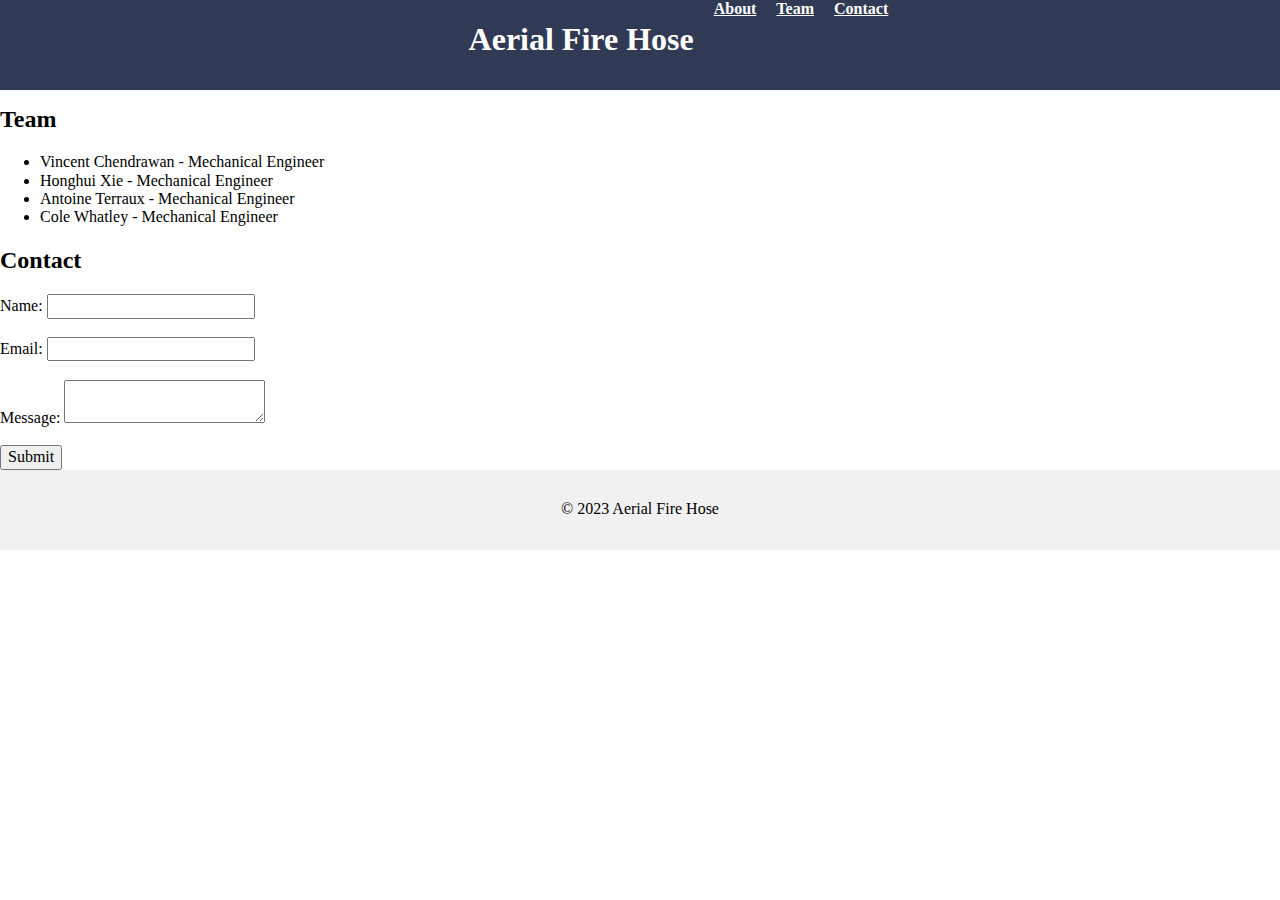
<file: aerial_fire_hose.html>
<!DOCTYPE html>
<html lang="en">
<head>
	<title>Aerial Fire Hose</title>
	<meta charset="UTF-8">
	<meta name="viewport" content="width=device-width, initial-scale=1.0">
    <link rel="stylesheet" href="style.css">
</head>
<body>
	<header class="darkened">
		<h1>Aerial Fire Hose</h1>
		<nav class="navbar navbar-expand-lg fixed-top navbarScroll">
			<div class="collapse navbar-collapse" id="navbarSupportedContent">
                <ul class="header-menu scroll-no d-none d-md-flex navbar-right">
					<li><a href="#about">About</a></li>
					<li><a href="#team">Team</a></li>
					<li><a href="#contact">Contact</a></li>
				</ul>
			</div>
		</nav>
	</header>
	
	<main>
		<section id="about">
			<h2>About</h2>
			<p>Aerial Fire Hose is a graduate capstone project to build
                a two-drone system to carry a heavy fire hose by incorporating PID-CBF control algorithm
            </p>
		<section id="team">
			<h2>Team</h2>
			<ul>
				<li>Vincent Chendrawan - Mechanical Engineer</li>
				<li>Honghui Xie - Mechanical Engineer</li>
				<li>Antoine Terraux - Mechanical Engineer</li>
                <li>Cole Whatley - Mechanical Engineer</li>
			</ul>
		</section>
		
		<section id="contact">
			<h2>Contact</h2>
			<form>
				<label for="name">Name:</label>
				<input type="text" id="name" name="name"><br><br>
				
				<label for="email">Email:</label>
				<input type="email" id="email" name="email"><br><br>
				
				<label for="message">Message:</label>
				<textarea id="message" name="message"></textarea><br><br>
				
				<input type="submit" value="Submit">
			</form>
		</section>
	</main>
	
	<footer>
		<p>&copy; 2023 Aerial Fire Hose</p>
	</footer>
</body>
</html>
</file>
<file: style.css>
/* hero background image */
.bgimage {
    height:100vh;
    background: url('pictures/bgImage.jpg');
    background-color: #edf2f7;
    background-size:cover;
    position:relative;
    color: #000;
}
/* text css above hero image*/
.hero_title {
    font-size: 4.5rem;
    font-family: Georgia;
    color: rgb(13, 18, 57);
}
.hero_desc {
    font-size: 2rem;
    font-family: Georgia;
    color: rgb(13, 18, 57);
}
.hero-text {
    text-align: center;
    position: absolute;
    top: 50%;
    left: 50%;
    transform: translate(-50%, -50%);
    color: rgb(13, 18, 57);
}
.white {
    color: white
}
.Georgia { font-family: Georgia, 'Times New Roman', Times, serif;}

/* about section image css */
.imageAboutPage {
    width: 100%;
}
.selector-for-some-widget {
    box-sizing: content-box;
  }

/* Project Section */
.card {
    box-shadow: 0 4px 8px 0 rgba(0, 0, 0, 0.2);
    margin: 8px;
}
.button {
    border: none;
    outline: 0;
    display: inline-block;
    padding: 8px;
    color: white;
    background-color: #000;
    text-align: center;
    cursor: pointer;
    width: 100%;
  }
  /* social media icons styling */
.social-icons {
    font-size: 36px;
    cursor: pointer;
}
.fa-facebook:hover,.fa-instagram:hover,.fa-twitter:hover,.fa-linkedin:hover, .fa-twitch:hover, .fa-github:hover {
    color: #008000;
}
.fab {
    color: #000000;
}
/* footer styling */
#footer {
    background-color: #808080;
    text-align: center;
}
.scroll-more {
    display: flex;
    align-items: center;
    justify-content: center;
    position: absolute;
    bottom: 0;
    background: #061748;
    width: 100%;
    height: 82px;
}

.fa-chevron-down {
    content: "\f078";
}

.fas {
    -moz-osx-font-smoothing: grayscale;
    -webkit-font-smoothing: antialiased;
    display: inline-block;
    font-style: normal;
    font-variant: normal;
    text-rendering: auto;
    line-height: 1;
}

/* Gatsby */

.slick-list,.slick-slider {
position: relative;
display: block
}

.slick-list {
overflow: hidden;
margin: 0;
padding: 0
}

.slick-list:focus {
outline: none
}

.slick-list.dragging {
cursor: pointer;
cursor: hand
}

.slick-slider .slick-list,.slick-slider .slick-track {
transform: translateZ(0)
}

.slick-track {
position: relative;
top: 0;
left: 0;
display: block;
margin-left: auto;
margin-right: auto
}

.slick-track:after,.slick-track:before {
display: table;
content: ""
}

.slick-track:after {
clear: both
}

.slick-loading .slick-track {
visibility: hidden
}

.slick-slide {
display: none;
float: left;
height: 100%;
min-height: 1px
}

[dir=rtl] .slick-slide {
float: right
}

.slick-slide img {
display: block
}

.slick-slide.slick-loading img {
display: none
}

.slick-slide.dragging img {
pointer-events: none
}

.slick-initialized .slick-slide {
display: block
}

.slick-loading .slick-slide {
visibility: hidden
}

.slick-vertical .slick-slide {
display: block;
height: auto;
border: 1px solid transparent
}

.slick-arrow.slick-hidden {
display: none
}

.slick-loading .slick-list {
background: #fff url([data-uri]) 50% no-repeat
}

@font-face {
font-family: slick;
font-weight: 400;
font-style: normal;
src: url([data-uri]);
src: url([data-uri]?#iefix) format("embedded-opentype"),url([data-uri]) format("woff"),url([data-uri]) format("truetype"),url([data-uri]) format("svg")
}

.slick-next,.slick-prev {
font-size: 0;
line-height: 0;
position: absolute;
top: 50%;
display: block;
width: 20px;
height: 20px;
padding: 0;
transform: translateY(-50%);
cursor: pointer;
border: none
}

.slick-next,.slick-next:focus,.slick-next:hover,.slick-prev,.slick-prev:focus,.slick-prev:hover {
color: transparent;
outline: none;
background: transparent
}

.slick-next:focus:before,.slick-next:hover:before,.slick-prev:focus:before,.slick-prev:hover:before {
opacity: 1
}

.slick-next.slick-disabled:before,.slick-prev.slick-disabled:before {
opacity: .25
}

.slick-next:before,.slick-prev:before {
font-family: slick;
font-size: 20px;
line-height: 1;
opacity: .75;
color: #fff;
-webkit-font-smoothing: antialiased;
-moz-osx-font-smoothing: grayscale
}

.slick-prev {
left: -25px
}

[dir=rtl] .slick-prev {
right: -25px;
left: auto
}

.slick-prev:before {
content: "←"
}

[dir=rtl] .slick-prev:before {
content: "→"
}

.slick-next {
right: -25px
}

[dir=rtl] .slick-next {
right: auto;
left: -25px
}

.slick-next:before {
content: "→"
}

[dir=rtl] .slick-next:before {
content: "←"
}

.slick-dotted.slick-slider {
margin-bottom: 30px
}

.slick-dots {
position: absolute;
bottom: -25px;
display: block;
width: 100%;
padding: 0;
margin: 0;
list-style: none;
text-align: center
}

.slick-dots li {
position: relative;
display: inline-block;
margin: 0 5px;
padding: 0
}

.slick-dots li,.slick-dots li button {
width: 20px;
height: 20px;
cursor: pointer
}

.slick-dots li button {
font-size: 0;
line-height: 0;
display: block;
padding: 5px;
color: transparent;
border: 0;
outline: none;
background: transparent
}

.slick-dots li button:focus,.slick-dots li button:hover {
outline: none
}

.slick-dots li button:focus:before,.slick-dots li button:hover:before {
opacity: 1
}

.slick-dots li button:before {
font-family: slick;
font-size: 6px;
line-height: 20px;
position: absolute;
top: 0;
left: 0;
width: 20px;
height: 20px;
content: "•";
text-align: center;
opacity: .25;
color: #000;
-webkit-font-smoothing: antialiased;
-moz-osx-font-smoothing: grayscale
}

.slick-dots li.slick-active button:before {
opacity: .75;
color: #000
}

/*! normalize.css v8.0.1 | MIT License | github.com/necolas/normalize.css */
html {
line-height: 1.15;
-webkit-text-size-adjust: 100%
}

body {
margin: 0
}

main {
display: block
}

h1 {
font-size: 2em;
margin: .67em 0
}

hr {
box-sizing: content-box;
height: 0;
overflow: visible
}

pre {
font-family: monospace,monospace;
font-size: 1em
}

a {
background-color: transparent
}

abbr[title] {
border-bottom: none;
text-decoration: underline;
-webkit-text-decoration: underline dotted;
text-decoration: underline dotted
}

b,strong {
font-weight: bolder
}

code,kbd,samp {
font-family: monospace,monospace;
font-size: 1em
}

small {
font-size: 80%
}

sub,sup {
font-size: 75%;
line-height: 0;
position: relative;
vertical-align: baseline
}

sub {
bottom: -.25em
}

sup {
top: -.5em
}

img {
border-style: none
}

button,input,optgroup,select,textarea {
font-family: inherit;
font-size: 100%;
line-height: 1.15;
margin: 0
}

button,input {
overflow: visible
}

button,select {
text-transform: none
}

[type=button],[type=reset],[type=submit],button {
-webkit-appearance: button
}

[type=button]::-moz-focus-inner,[type=reset]::-moz-focus-inner,[type=submit]::-moz-focus-inner,button::-moz-focus-inner {
border-style: none;
padding: 0
}

[type=button]:-moz-focusring,[type=reset]:-moz-focusring,[type=submit]:-moz-focusring,button:-moz-focusring {
outline: 1px dotted ButtonText
}

fieldset {
padding: .35em .75em .625em
}

legend {
box-sizing: border-box;
color: inherit;
display: table;
max-width: 100%;
padding: 0;
white-space: normal
}

progress {
vertical-align: baseline
}

textarea {
overflow: auto
}

[type=checkbox],[type=radio] {
box-sizing: border-box;
padding: 0
}

[type=number]::-webkit-inner-spin-button,[type=number]::-webkit-outer-spin-button {
height: auto
}

[type=search] {
-webkit-appearance: textfield;
outline-offset: -2px
}

[type=search]::-webkit-search-decoration {
-webkit-appearance: none
}

::-webkit-file-upload-button {
-webkit-appearance: button;
font: inherit
}

details {
display: block
}

summary {
display: list-item
}

[hidden] {
display: none
}

body,html {
margin: 0
}

html {
-webkit-font-smoothing: antialiased;
-moz-osx-font-smoothing: grayscale
}

.global-container {
color: #000;
display: flex;
flex-direction: column;
min-height: 100vh;
font-size: 14px;
font-family: Manrope,sans-serif;
font-weight: 500;
width: 100%;
}

header {
height: 90px;
display: flex;
z-index: 5;
justify-content: center;
background-color: transparent;
top: 0;
left: 0;
position: fixed;
width: 100%;
font-weight: 700;
color: #fff;
padding: 0 3%;
transition: .3s
}

@media screen and (max-width: 768px) {
header {
height:70px;
padding: 0 5%
}
}

header .scroll-yes {
visibility: hidden
}

header.darkened,header.scrolled {
background: #313a55
}

header.scrolled .scroll-yes {
visibility: visible
}

header.scrolled .scroll-no {
visibility: hidden
}

header .header-inner {
max-width: 1400px;
height: 100%;
display: flex;
width: 100%;
position: relative
}

header .header-inner .site-title {
font-size: 28px
}

@media screen and (max-width: 768px) {
header .header-inner .site-title {
font-size:18px
}
}

header .header-menu {
position: relative;
display: flex;
justify-content: flex-end;
margin: 0;
list-style-type: none;
padding: 0
}

header .header-menu>* {
margin-left: 20px
}

header .header-menu a {
color: #fff
}

header .header-menu-mobile-toggler i {
cursor: pointer;
font-size: 26px
}

header .header-menu-mobile {
position: fixed;
top: 70px;
width: 100%;
z-index: 10;
background: #313a55;
display: flex;
overflow: hidden;
height: 0;
flex-direction: column;
transition: all .3s
}

header .header-menu-mobile.active {
height: 100%
}

header .header-menu-mobile>* {
color: #fff;
padding: 20px;
font-size: 14px;
transition: .3s
}

header .header-menu-mobile>:hover {
transition: .3s;
text-decoration: none;
background-color: hsla(0,0%,100%,.2)
}

footer {
background: #f1f1f1;
margin-top: auto;
font-size: 16px;
color: #000;
text-align: center;
height: 80px;
display: flex;
align-items: center;
justify-content: center
}

footer .attribution {
font-weight: 700
}

.jumbotron-cs {
min-height: 100vh;
width: 100%;
display: flex;
justify-content: center;
overflow: hidden;
background-position: 0;
background-repeat: no-repeat;
background-size: cover;
position: relative
}

@media screen and (max-width: 768px) {
.jumbotron-cs {
background-position:-180px
}
}

.jumbotron-cs .jumbotron-cs-inner {
max-width: 1400px;
display: flex;
width: 100%;
height: 100vh;
align-items: flex-end;
justify-content: center;
flex-direction: column;
color: #fff;
text-align: right;
padding: 0 3%
}

.jumbotron-cs .jumbotron-cs-title {
font-size: 64px;
display: block
}

@media screen and (max-width: 576px) {
.jumbotron-cs .jumbotron-cs-title {
font-size:36px
}
}

.jumbotron-cs .jumbotron-cs-sub {
font-size: 24px;
font-weight: 800
}

@media screen and (max-width: 576px) {
.jumbotron-cs .jumbotron-cs-sub {
font-size:14px
}
}

.jumbotron-cs .jumbotron-cs-quote {
margin-top: 15%;
max-width: 390px;
font-weight: 400;
font-size: 18px
}

@media screen and (max-width: 576px) {
.jumbotron-cs .jumbotron-cs-quote {
margin-top:5%;
font-size: 12px
}
}

.jumbotron-cs .scroll-more {
display: flex;
align-items: center;
justify-content: center;
position: absolute;
bottom: 0;
background: #041034;
width: 100%;
height: 82px
}

.container-fluid .scroll-more i {
cursor: pointer;
animation-name: floating-arrow;
animation-iteration-count: infinite;
animation-duration: 2s;
color: #fff;
font-size: 32px
}

@media screen and (max-width: 576px) {
.jumbotron-cs .scroll-more {
height:60px
}

.jumbotron-cs .scroll-more i {
font-size: 24px
}
}

@keyframes floating-arrow {
0% {
transform: translateY(10px)
}

50% {
transform: translateY(-5px)
}

to {
transform: translateY(10px)
}
}

.section {
display: flex;
justify-content: center;
align-items: center;
width: 100%
}

.section.section-normal {
padding: 50px 3%
}

.section.section-normal .section-inner {
width: 100%;
max-width: 1400px
}

.section .section-title {
font-weight: 700;
font-size: 24px;
text-align: left;
display: flex;
margin-bottom: 40px
}

.section-profile .profile-name {
font-size: 36px
}

.btn {
background: #1b44b6;
border: 1px solid #2b46a6;
box-sizing: border-box;
border-radius: 8px;
font-weight: 700;
padding-right: 26px;
padding-left: 26px;
box-shadow: 0 4px 4px rgba(0,0,0,.25)
}

.btn,.btn:hover {
color: #fff
}

.bg-grey {
background: #f1f1f1
}

.experience-container {
width: 100%
}

.experience-container:not(:first-child) {
margin-top: 60px
}

.experience-container .experience-items-wrapper {
width: 100%;
display: grid;
grid-template-columns: repeat(auto-fill,minmax(400px,1fr));
grid-column-gap: 25px;
grid-row-gap: 20px
}

.experience-container .experience-items-wrapper .experience-item {
cursor: pointer;
background: #fff;
color: inherit;
border: 1px solid #d0d0d0;
justify-self: center;
box-sizing: border-box;
border-radius: 10px;
padding: 6px 15px;
display: flex;
align-items: center;
width: 100%;
height: 100px
}

.experience-container .experience-items-wrapper .experience-item:hover {
text-decoration: none;
color: inherit
}

@media screen and (max-width: 460px) {
.experience-container .experience-items-wrapper .experience-item {
width:380px
}
}

@media screen and (max-width: 400px) {
.experience-container .experience-items-wrapper .experience-item {
width:320px
}
}

.experience-container .experience-items-wrapper .experience-item img {
-o-object-fit: contain;
object-fit: contain;
max-height: 100%;
max-width: 100%;
margin: auto
}

.experience-container .experience-items-wrapper .experience-item>div:first-child {
min-width: 115px;
max-width: 115px;
display: flex;
padding: 0 10px
}

.experience-container .experience-items-wrapper .experience-item>div:nth-child(2) {
display: flex;
flex-direction: column
}

.experience-container .experience-items-wrapper .experience-item>div:nth-child(2) .experience-title {
font-weight: 700;
font-size: 16px
}

.experience-container .experience-items-wrapper .experience-item>div:nth-child(2) .experience-desc {
font-size: 12px
}

.experience-container.experience-container-int .experience-items-wrapper {
grid-template-columns: repeat(auto-fill,minmax(280px,1fr))
}

.experience-container.experience-container-int .experience-item {
height: 160px;
flex-direction: column;
text-align: center
}

.experience-container.experience-container-int .experience-item>div:first-child {
min-height: 100px
}

.experience-container.experience-container-int .experience-item>div:first-child.special {
min-height: 75px
}

.experience-container.experience-container-int .experience-item .experience-title {
font-size: 14px!important
}

@media screen and (max-width: 500px) {
.experience-container .experience-items-wrapper {
grid-template-columns:repeat(auto-fill,100%)
}
}

.contact-inner>* {
width: 100%
}

.contact-inner iframe {
min-height: 350px;
overflow: hidden;
border: 1px solid #000;
box-sizing: border-box;
border-radius: 6px
}

.form-blog {
display: flex;
flex-direction: column
}

.form-blog input:-ms-input-placeholder,.form-blog textarea:-ms-input-placeholder {
font-family: Manrope,sans-serif!important;
font-size: 14px;
font-weight: 500;
text-align: left
}

.form-blog input::-ms-input-placeholder,.form-blog input::placeholder,.form-blog textarea::placeholder {
font-family: Manrope,sans-serif!important;
font-size: 14px;
font-weight: 500;
text-align: left
}

.form-blog>input,.form-blog>textarea {
margin-bottom: 10px
}

.form-blog .input-group {
display: flex;
justify-content: space-between;
margin-bottom: 10px
}

@media screen and (max-width: 1300px) {
.form-blog .input-group {
justify-content:center;
margin-bottom: 0
}

.form-blog .input-group>* {
text-align: left;
width: 100%;
margin-bottom: 10px
}
}

.form-blog input,.form-blog textarea {
border: 1px solid #000;
box-sizing: border-box;
border-radius: 6px;
background-color: #fff
}

.button-message {
cursor: pointer;
background: #04091a;
border: 1px solid #04091a;
display: inline-block;
box-sizing: border-box;
border-radius: 8px;
font-weight: 700;
padding-right: 26px;
padding-left: 26px;
box-shadow: 0 4px 4px rgb(0 0 0 / 25%);
width: 100%!important
}

.slick-slide:focus {
outline: none!important;
border: none!important
}

.slick-dots {
bottom: -35px
}

.slick-dots li>button:before {
color: #2b46a6!important
}

.slider-why .slick-list {
padding-bottom: 20px
}

.slider-why .slick-arrow {
z-index: 5
}

.slider-why .slick-arrow.slick-next:before,.slider-why .slick-arrow.slick-prev:before {
color: #2b46a6;
left: 20px
}

@media screen and (max-width: 991px) {
.slider-why .slick-arrow.slick-prev {
left:0
}

.slider-why .slick-arrow.slick-next {
right: 0
}
}

.slider-why-item {
display: flex!important;
justify-content: center
}

.slider-why-item>div {
max-width: 310px;
box-shadow: 4px 8px 20px rgba(0,0,0,.2)
}

.slider-why-item img {
-o-object-fit: contain;
object-fit: contain;
max-width: 100%;
max-height: 100%
}

.slick-slider {
margin-bottom: 25px
}

.slick-slider.slick-socialdistancing .slick-slide>div>div:first-child>div {
justify-content: flex-start
}

.slick-slider.slick-socialdistancing .slick-slide>div>div:last-child>div {
justify-content: flex-end
}

.slider-news-item {
display: flex;
max-width: 420px;
overflow: hidden;
height: 150px;
background: #fff;
box-shadow: 4px 4px 20px rgba(0,0,0,.2);
border-radius: 13px;
margin: 20px auto
}

@media screen and (max-width: 500px) {
.slider-news-item {
margin:20px 10px
}
}

.slider-news-item>div:first-child {
position: relative;
width: 100%;
max-width: 140px
}

@media screen and (max-width: 500px) {
.slider-news-item>div:first-child {
max-width:100px
}
}

.slider-news-item>div:nth-child(2) {
position: relative;
padding-right: 15px;
height: 100%;
display: flex;
flex-direction: column;
justify-content: center;
background-color: #fff;
padding-left: 15px
}

.slider-news-item img {
-o-object-fit: contain;
object-fit: contain;
width: auto;
max-height: 100%
}

.slider-news-item-info {
font-size: 12px
}

.slider-news-item-title {
font-weight: 700;
margin-bottom: 7px
}

.slider-news-item a {
letter-spacing: .03em;
color: #2b46a6
}

.modal-vote .modal-content {
border-radius: 15px;
border: none;
padding: 20px 25px
}

.modal-vote .modal-content .modal-body {
padding: 0
}

.modal-vote .modal-content .modal-body .title {
color: #2b46a6;
font-size: 24px;
font-weight: 600
}

.modal-vote .modal-content .modal-body .text-msg {
font-size: 14px;
color: #000
}

.modal-vote .modal-content .modal-body button {
background-color: #2b46a6;
color: #fff
}

input {
text-align: left!important
}

code[class*=language-],pre[class*=language-] {
color: #000;
background: none;
text-shadow: 0 1px #fff;
font-family: Consolas,Monaco,Andale Mono,Ubuntu Mono,monospace;
font-size: 1em;
text-align: left;
white-space: pre;
word-spacing: normal;
word-break: normal;
word-wrap: normal;
line-height: 1.5;
-moz-tab-size: 4;
-o-tab-size: 4;
tab-size: 4;
-webkit-hyphens: none;
-ms-hyphens: none;
hyphens: none
}

code[class*=language-]::selection,code[class*=language-] ::selection,pre[class*=language-]::selection,pre[class*=language-] ::selection {
text-shadow: none;
background: #b3d4fc
}

@media print {
code[class*=language-],pre[class*=language-] {
text-shadow: none
}
}

pre[class*=language-] {
padding: 1em;
margin: .5em 0;
overflow: auto
}

:not(pre)>code[class*=language-],pre[class*=language-] {
background: #f5f2f0
}

:not(pre)>code[class*=language-] {
padding: .1em;
border-radius: .3em;
white-space: normal
}

.token.cdata,.token.comment,.token.doctype,.token.prolog {
color: #708090
}

.token.punctuation {
color: #999
}

.token.namespace {
opacity: .7
}

.token.boolean,.token.constant,.token.deleted,.token.number,.token.property,.token.symbol,.token.tag {
color: #905
}

.token.attr-name,.token.builtin,.token.char,.token.inserted,.token.selector,.token.string {
color: #690
}

.language-css .token.string,.style .token.string,.token.entity,.token.operator,.token.url {
color: #9a6e3a;
background: hsla(0,0%,100%,.5)
}

.token.atrule,.token.attr-value,.token.keyword {
color: #07a
}

.token.class-name,.token.function {
color: #dd4a68
}

.token.important,.token.regex,.token.variable {
color: #e90
}

.token.bold,.token.important {
font-weight: 700
}

.token.italic {
font-style: italic
}

.token.entity {
cursor: help
}

.gatsby-image-wrapper {
position: relative;
overflow: hidden
}

.gatsby-image-wrapper img {
all: inherit;
bottom: 0;
height: 100%;
left: 0;
margin: 0;
max-width: none;
padding: 0;
position: absolute;
right: 0;
top: 0;
width: 100%;
object-fit: cover
}

.gatsby-image-wrapper [data-main-image] {
opacity: 0;
transform: translateZ(0);
transition: opacity .25s linear;
will-change: opacity
}

.gatsby-image-wrapper-constrained {
display: inline-block
}
</file>
